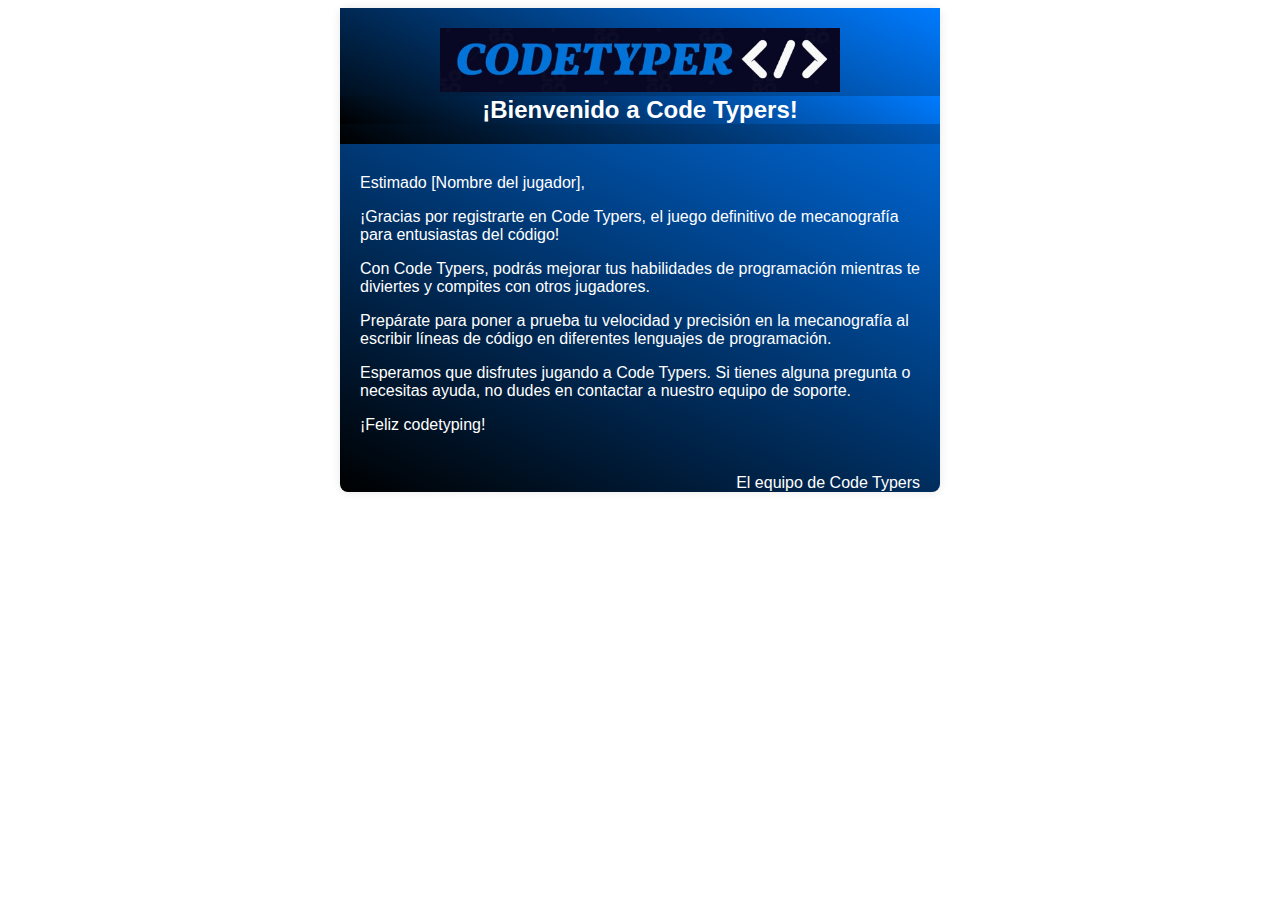
<file: templates/email.html>
<!DOCTYPE html>
<html>
<head>
  <meta charset="UTF-8">
  <title>Welcome to Code Typers!</title>
  <style>
    /* Add any custom styling here */
    body {
      font-family: Arial, sans-serif;


    }
    .container {
  max-width: 600px;
  margin: 0 auto;
  background-color: #ffffff;
  border-radius: 8px;
  box-shadow: 0px 0px 10px rgba(0, 0, 0, 0.1);
  background: linear-gradient(25deg, #000000, #007bff);


}

.logo {
  text-align: center;
  padding: 20px 0;
  background: linear-gradient(25deg, #000000, #007bff);
}

.logo h1 {
  color: #ffffff;
  margin: 0;
  font-size: 24px;
  background: linear-gradient(25deg, #000000, #007bff);

}

.content {
  margin-top: 30px;
  text-decoration: bold;
  color: #ffffff;
  padding: 0 20px;

}

.content p {
  margin-bottom: 16px;
}

.button {
  display: inline-block;
  padding: 10px 20px;
  background-color: #007bff;
  color: #ffffff;
  text-decoration: none;
  border-radius: 4px;
}

.signature {
  margin-top: 40px;
  text-align: right;

}

.signature p {
  margin: 0;
  text-decoration: bold;
  font-size: medium;
}


</style>
</head>
<body>
  <div class="container">
    <div class="logo">
      <img src="/static/Imagen2.jpg" alt="" width= 400px height="64px">
      <h1>¡Bienvenido a Code Typers!</h1>
    </div>
    <div class="content">
      <p>Estimado [Nombre del jugador],</p>
      <p>¡Gracias por registrarte en Code Typers, el juego definitivo de mecanografía para entusiastas del código!</p>
      <p>Con Code Typers, podrás mejorar tus habilidades de programación mientras te diviertes y compites con otros jugadores.</p>
      <p>Prepárate para poner a prueba tu velocidad y precisión en la mecanografía al escribir líneas de código en diferentes lenguajes de programación.</p>
      <p>
      </p>
      <p>Esperamos que disfrutes jugando a Code Typers. Si tienes alguna pregunta o necesitas ayuda, no dudes en contactar a nuestro equipo de soporte.</p>
      <p>¡Feliz codetyping!</p>
      <div class="signature">
        <p>El equipo de Code Typers</p>
      </div>
    </div>
  </div>
</body>
</html>
</file>
